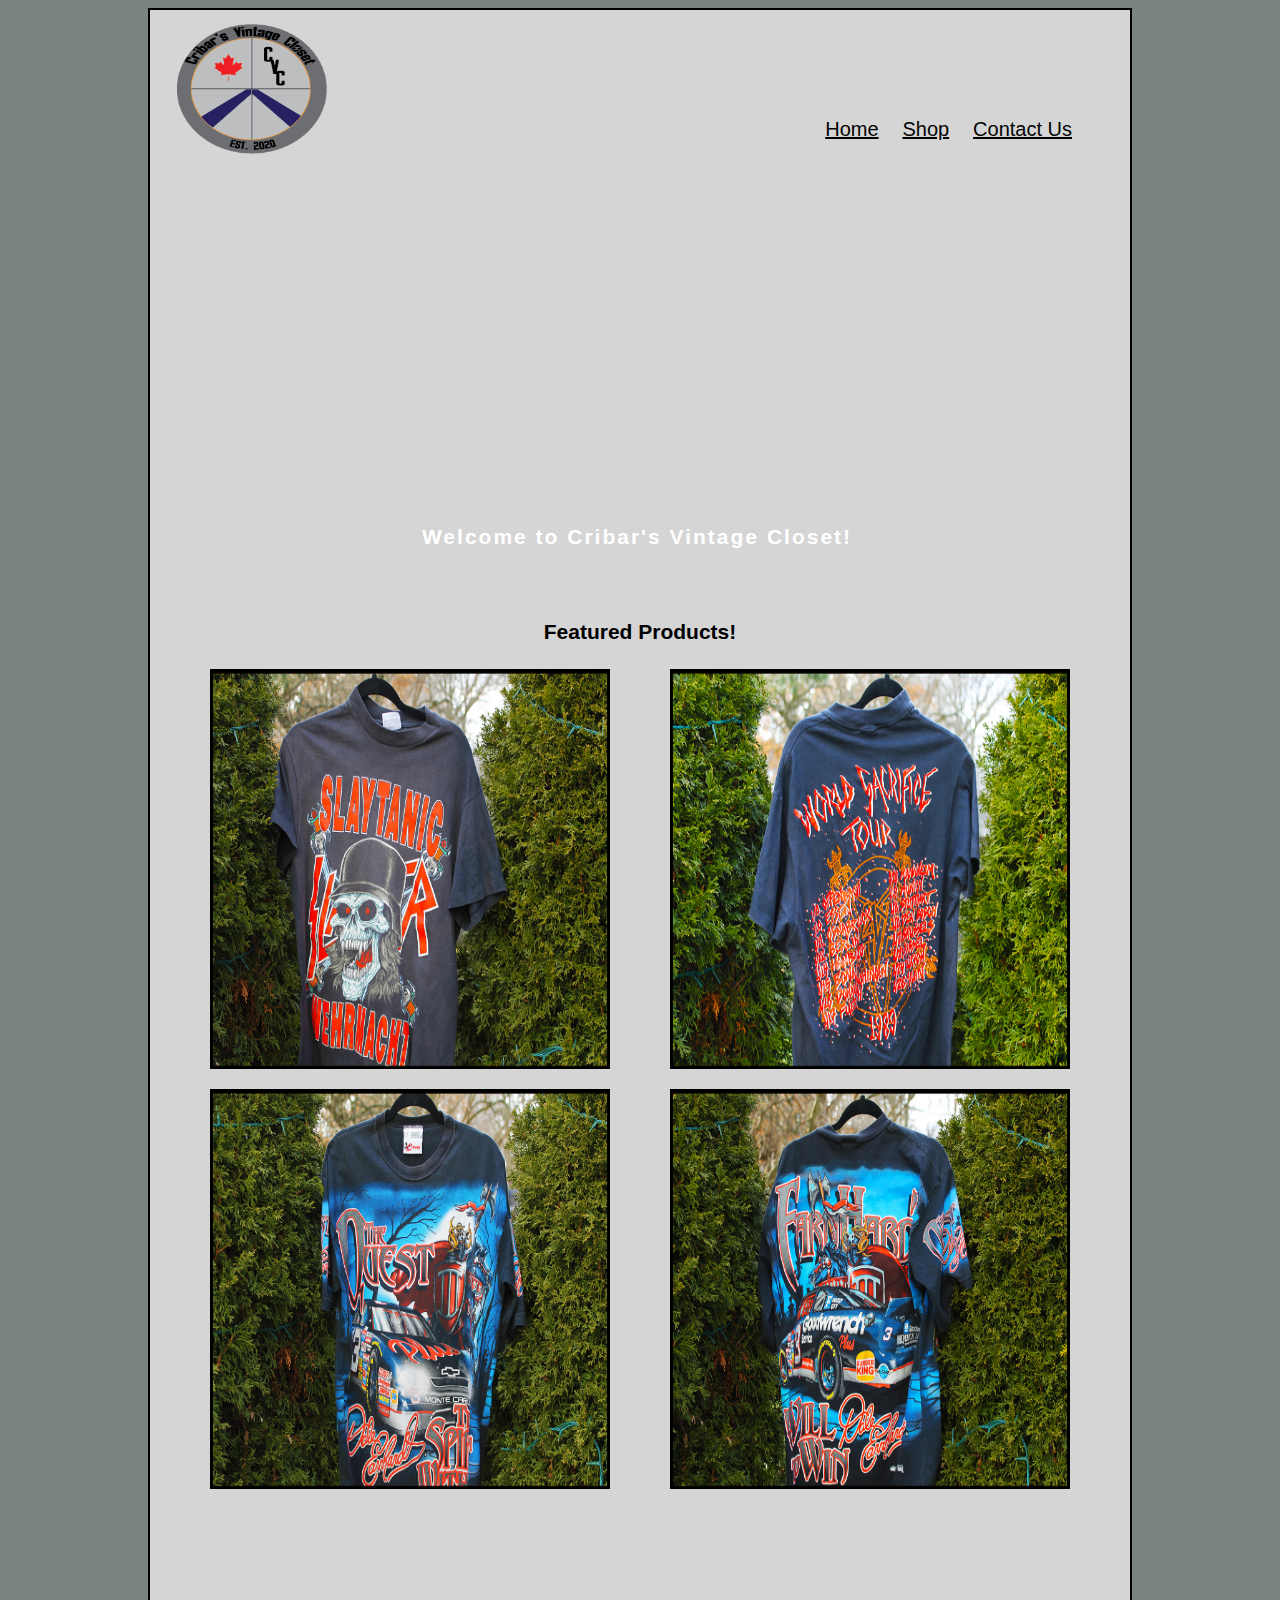
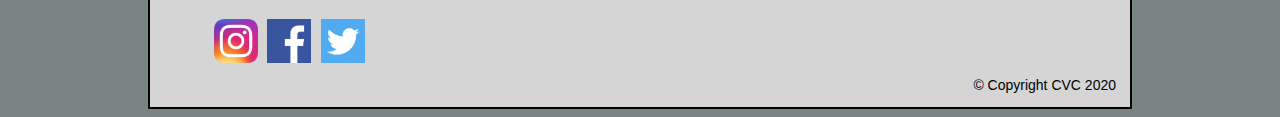
<file: index.html>
<!DOCTYPE html>
<html lang="en">
<head>
	<meta charset="UTF-8">

	<title>Cribar's Vintage Closet</title>
	<link rel="stylesheet" href="css/main.css">
</head>

<body>
	
	<div class="container">
		<h1 class="hidden">Cribar's Vintage Closet</h1>

		<header class="mainheader">
			<div class="logotop">
				<img src="images/main_logo.png" alt="Logo" width="150" height="130">
			</div>
			<nav class="mainnav">
				<h2 class="hidden">mainnav</h2>
				<ul>
					<li class="selected"><a href="index.html">Home</a></li>
					<li><a href="shop.html">Shop</a></li>
					<li><a href="contact.html">Contact Us</a></li>
				</ul>
			</nav>
		</header>

	<div class="welcome">
		<h2>Welcome to Cribar's Vintage Closet!</h2>
	</div>

	<main class="featured">
		<h2 class="hidden">Featured Products</h2>
		
		<div class="fproducts">
			
			<h2 class="hidden">Featured Products</h2>
			
			<h2>Featured Products!</h2>
		</div>

		<div class="productone">
			<img src="images/tshirt/slayer.jpg" alt="slaytanic" width="400" height="400">
			<img src="images/tshirt/slayerback.jpg" alt="slaytanicback" width="400" height="400">
		</div>

		<div class="producttwo">
			<img src="images/tshirt/nascar.jpg" alt="dale" width="400" height="400">
			<img src="images/tshirt/nascarback.jpg" alt="dale2" width="400" height="400">

		</div>

	</main>

	<footer class="mainfooter">
		<div class="logos">
			<img src="images/instagram.png" alt="gram" width="44" height="44">
			<img src="images/facebook.png" alt="icon" width="44" height="44"> 
			<img src="images/twitter.png" alt="argueplace" width="44" height="44">

		</div>


		<div class="copyright">
			<p>© Copyright CVC 2020 </p>
			
		</div>
		
	</footer>

	</div>

</body>

</html>
</file>
<file: css/main.css>
.hidden
{
  display: none;
}

body
{
 font-family: "arial", Calibri, cambria ;
  font-size: 14px;
  background-color: #7A8583;
  }


.container
{
	width: 980px;
	margin: 0 auto;
	border: 2px solid #000000;
	background-color: #D5D5D5;
	text-align: center;
}

.mainheader
{
	display: flex;
	flex-direction: row;
	justify-content: flex-start;
}

.logotop
{
	margin-bottom: 29px;
	margin-left: 27px;
	margin-top: 14px;
}

.mainnav
{
	margin-left: auto;
	margin-right: 58px;
	margin-top: 94px;
}

.mainnav ul
{
	list-style-type: none;
	padding: 0;
}

.mainnav ul li
{
	font-size: 20px;
	display: inline;
	margin-left: 20px;
}

.mainnav ul li a
{
	color: #040404;
}


.welcome
{
	height: 380px;
	width: 920px;
	background: url(https://cdn.discordapp.com/attachments/741272422518489108/788316230247120896/promo_2.jpg) no-repeat bottom;
	display: flex;
	flex-direction: column;
	justify-content: flex-end;
	margin-left: 27px;
	margin-right: 27px;
}

.welcome h2
{
	text-align: center;
	color: #ffffff;
	letter-spacing: 2px
}


.fproducts h2
{
	text-align: center;
	margin-bottom: 25px;
	margin-top: 54px;
	
}



.featured
{
	text-align: center;
}
	
	

.productone
{
	display: flex;
	flex-direction: row;
	justify-content: space-evenly;
	margin-top: 20px;
	margin-bottom: 20px;
}

.producttwo
{
	display: flex;
	flex-direction: row;
	justify-content: space-evenly;
	margin-top: 20px;
	margin-bottom: 130px;	
}


.logos
{
	margin-bottom: 4px;
	margin-left: 54px;
	justify-content: space-evenly;
	flex-direction: row;
	display: flex;
	width: 170px;
}

.copyright
{
	text-align: right;
	margin-right: 14px;
}

/*page one finished*/

/*page two (shop) below*/

.maintext1
{
	text-align: center;
}

.gangstarr
{
	display: flex;
	flex-direction: row;
	justify-content: space-evenly;
	margin-top: 20px;
	margin-bottom: 20px;
}

.text1
{
	text-align: center;
	margin-top: 50px;
}

.feel
{
	display: flex;
	flex-direction: row;
	justify-content: space-evenly;
	margin-top: 20px;
	margin-bottom: 20px;	
}

.text2
{
	text-align: center;
	margin-top: 50px;
}

.blackknight
{
	display: flex;
	flex-direction: row;
	justify-content: space-evenly;
	margin-top: 20px;
	margin-bottom: 20px;	
}

.text3
{
	text-align: center;
	margin-top: 50px;
}

.jordan
{
	display: flex;
	flex-direction: row;
	justify-content: space-evenly;
	margin-top: 20px;
	margin-bottom: 20px;
	
}

.text4
{
	text-align: center;
	margin-top: 50px;
}

.maintext2
{
	text-align: center;
}

.yankee
{
	text-align: center;
}

.story
{
	text-align: center;
}

.ystarter
{
	display: flex;
	flex-direction: row;
	justify-content: space-evenly;
	margin-top: 20px;
	margin-bottom: 20px;
}

.maintext3
{
	text-align: center;
}

.raiders
{
	display: flex;
	flex-direction: row;
	justify-content: space-evenly;
	margin-top: 20px;
	margin-bottom: 20px;
}

.maintext4
{
	text-align: center;
}

.hat1
{
	display: flex;
	flex-direction: row;
	justify-content: space-evenly;
	margin-top: 20px;
	margin-bottom: 20px;
}

.hat2
{
	display: flex;
	flex-direction: row;
	justify-content: space-evenly;
	margin-top: 20px;
	margin-bottom: 20px;
}

/*end of page 2 (shop)*/

.email
{
	text-align: left;
	margin-left: 20px;
	margin-bottom: 20px;
}

.media
{
	
	text-align: left;
	margin-left: 20px;
	margin-bottom: 20px
}

.media ul
{
	list-style-type: none;
}
</file>
